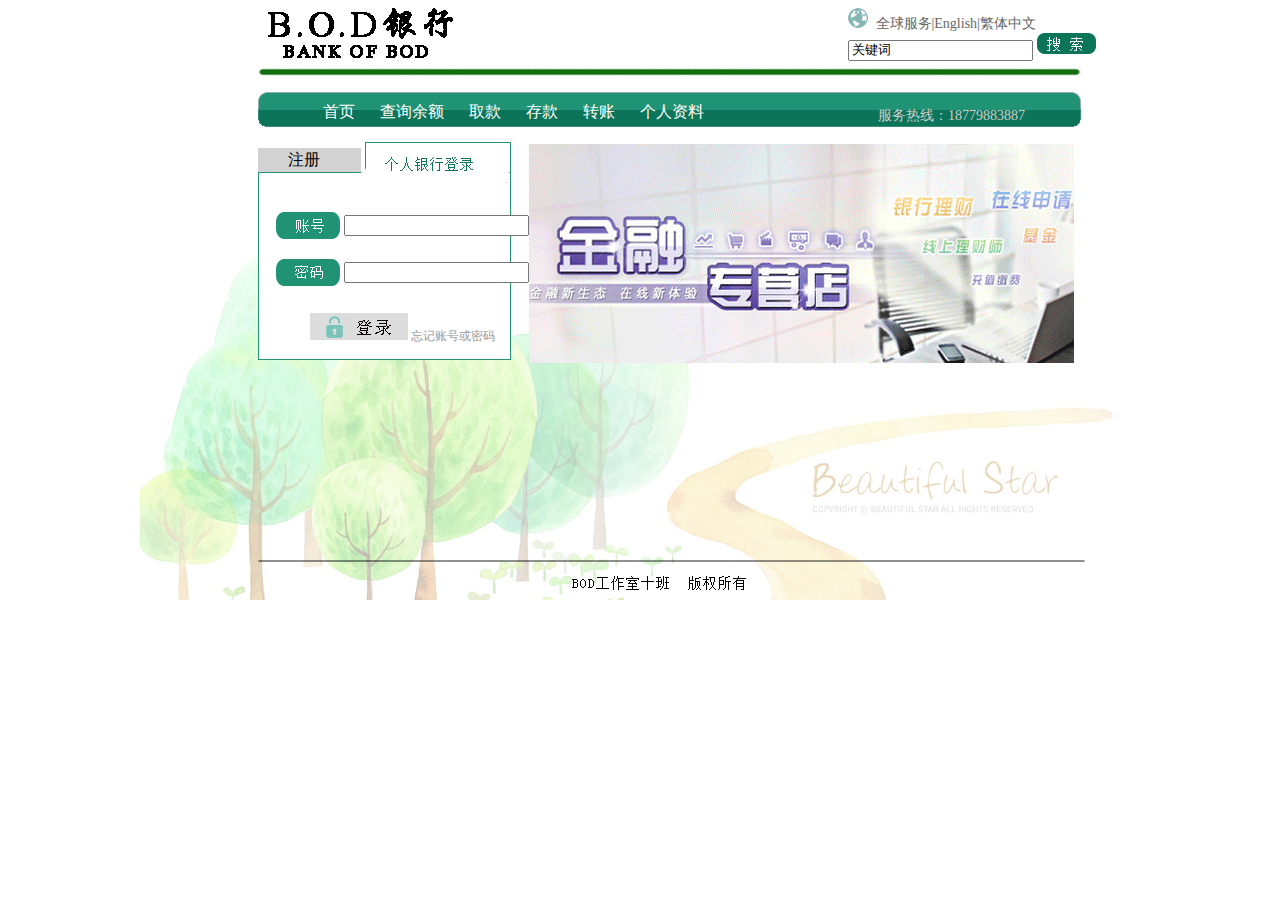
<file: bank2.0/BANK静态页面/html/index.html>
<!DOCTYPE html PUBLIC "-//W3C//DTD XHTML 1.0 Transitional//EN" "http://www.w3.org/TR/xhtml1/DTD/xhtml1-transitional.dtd">
<html xmlns="http://www.w3.org/1999/xhtml">
<head>
<meta http-equiv="Content-Type" content="text/html; charset=utf-8" />
<title>B.O.D网上银行</title>

<link type="text/css" rel="stylesheet" href="../css/style_1.css" />

</head>

<body>
<div class="title">
  <!--B.O.D.银行 -->
  <div class="BOD">
  </div>
  
  <!--右上搜索 -->
  <div class="title2">
   <img src="../images/search.png" />
   <a href="">全球服务</a>|<a href="">English</a>|<a href="">繁体中文</a>
  </div>
  <div class="search">
   <form action="">
    <input name="search" type="text" value="关键词" />
    <input type="image" src="../images/search_button.png"/>
   </form>
  </div>
</div>

<div class="line1"><img src="../images/line1.png" height="8" width="823" /></div>

<!--导航条-->
<div class="nav">
  <ul>
    <li><a href="index.html">首页</a></li>
    <li><a href="balance.html">查询余额</a></li>
    <li><a href="draw.html">取款</a></li>
    <li><a href="save.html">存款</a></li>
    <li><a href="transfer.html">转账</a> </li>
    <li><a href="identify.html">个人资料</a></li>
  </ul>
  <div class="con">服务热线：18779883887</div>
</div>


<!-- 登陆框 -->
<div class="content">
  <div class="login">
    <div class="regist"><a href="register.html">注册</a></div>
    <!--未登录-->
    <div class="loginM">
      <form action="">
        <table>
          <tr>
            <td><img src="../images/username.png" /></td>
            <td><input type="text" name="username" /></td>
          </tr>
          
          <tr height="60">
            <td><img src="../images/password.png" /></td>
            <td><input type="text" name="password" /></td>
          </tr>
          
          <tr height="50"> 
            <td colspan="2" align="center"><input type="image" src="../images/loginM.png" />
            忘记账号或密码</td>
          </tr>
        </table>
      </form>
    </div>
    <!--未登录结束-->
    <!--已登录-->
    <!--<div class="logined">
    <span><a href="">Jack</a></span>,<br /><br />欢迎您使用B.O.D网上银行
    </div> -->
    <!--已登录结束-->
  </div>
  
  <!-- 主要内容 -->
  <div class="main1"><img src="../images/banner.gif" height="223" width="548" /></div>
</div>

<div class="bottom"><img src="../images/bottom.png" height="30" width="827" /></div>
</body>
</html>
</file>
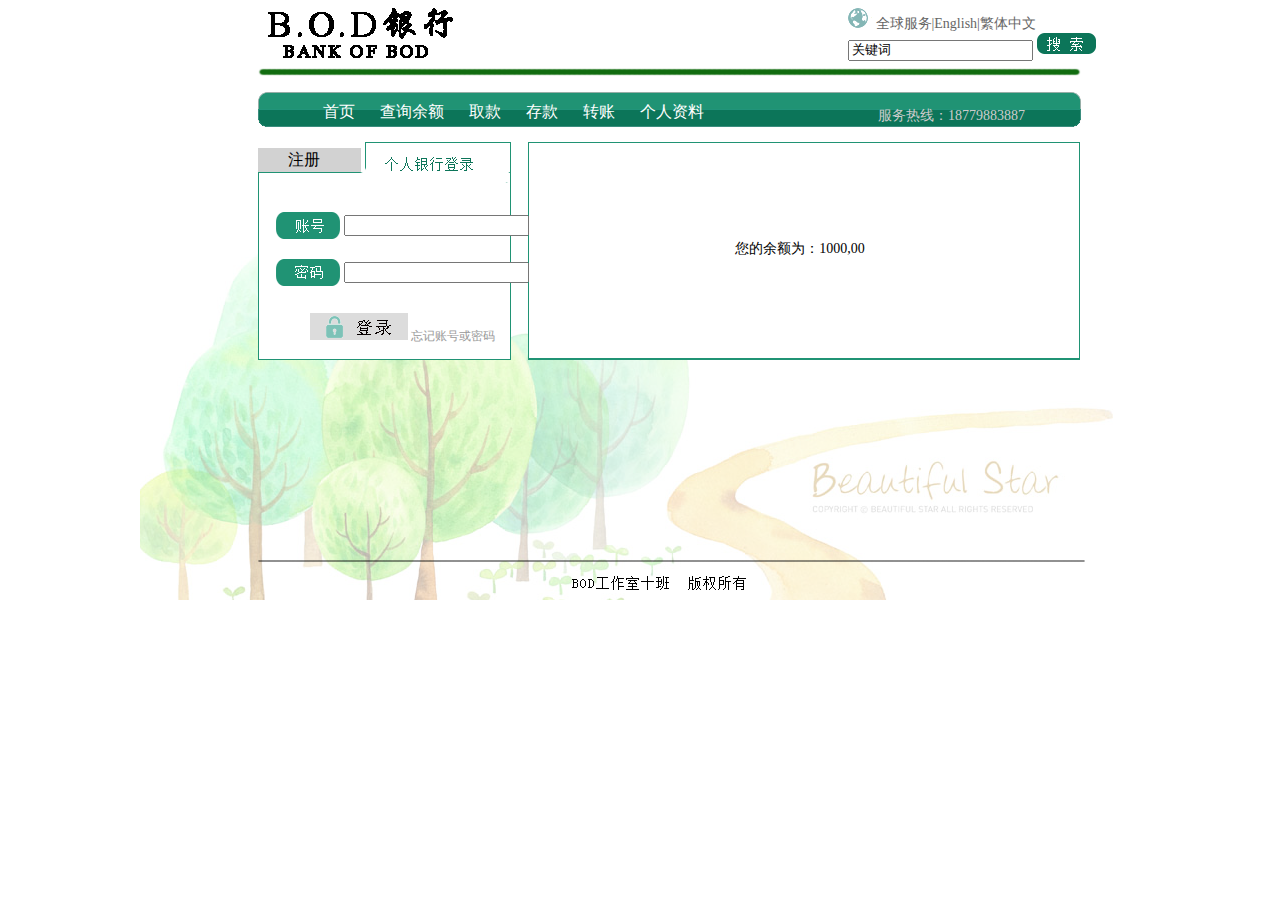
<file: bank2.0/BANK静态页面/html/balance.html>
<!DOCTYPE html PUBLIC "-//W3C//DTD XHTML 1.0 Transitional//EN" "http://www.w3.org/TR/xhtml1/DTD/xhtml1-transitional.dtd">
<html xmlns="http://www.w3.org/1999/xhtml">
<head>
<meta http-equiv="Content-Type" content="text/html; charset=utf-8" />
<title>B.O.D网上银行</title>

<link type="text/css" rel="stylesheet" href="../css/style_1.css" />

</head>

<body>
<div class="title">
  <!--B.O.D.银行 -->
  <div class="BOD">
  </div>
  
  <!--右上搜索 -->
  <div class="title2">
   <img src="../images/search.png" />
   <a href="">全球服务</a>|<a href="">English</a>|<a href="">繁体中文</a>
  </div>
  <div class="search">
   <form action="">
    <input name="search" type="text" value="关键词" />
    <input type="image" src="../images/search_button.png"/>
   </form>
  </div>
</div>

<div class="line1"><img src="../images/line1.png" height="8" width="823" /></div>

<!--导航条-->
<div class="nav">
  <ul>
    <li><a href="index.html">首页</a></li>
    <li><a href="balance.html">查询余额</a></li>
    <li><a href="draw.html">取款</a></li>
    <li><a href="save.html">存款</a></li>
    <li><a href="transfer.html">转账</a> </li>
    <li><a href="identify.html">个人资料</a></li>
  </ul>
  <div class="con">服务热线：18779883887</div>
</div>


<!-- 登陆框 -->
<div class="content">
  <div class="login">
    <div class="regist"><a href="register.html">注册</a></div>
    <!--未登录-->
    <div class="loginM">
      <form action="">
        <table>
          <tr>
            <td><img src="../images/username.png" /></td>
            <td><input type="text" name="username" /></td>
          </tr>
          
          <tr height="60">
            <td><img src="../images/password.png" /></td>
            <td><input type="text" name="password" /></td>
          </tr>
          
          <tr height="50"> 
            <td colspan="2" align="center"><input type="image" src="../images/loginM.png" />
            忘记账号或密码</td>
          </tr>
        </table>
      </form>
    </div>
    <!--未登录结束-->
    <!--已登录-->
    <!--<div class="logined">
    <span><a href="">Jack</a></span>,<br /><br />欢迎您使用B.O.D网上银行
    </div> -->
    <!--已登录结束-->
  </div>
  
  <!-- 主要内容 -->
  <div class="main2">
    <div id="m1">
     您的余额为：<span>1000,00</span>
     </div>
  </div>
</div>

<div class="bottom"><img src="../images/bottom.png" height="30" width="827" /></div>
</body>
</html>
</file>
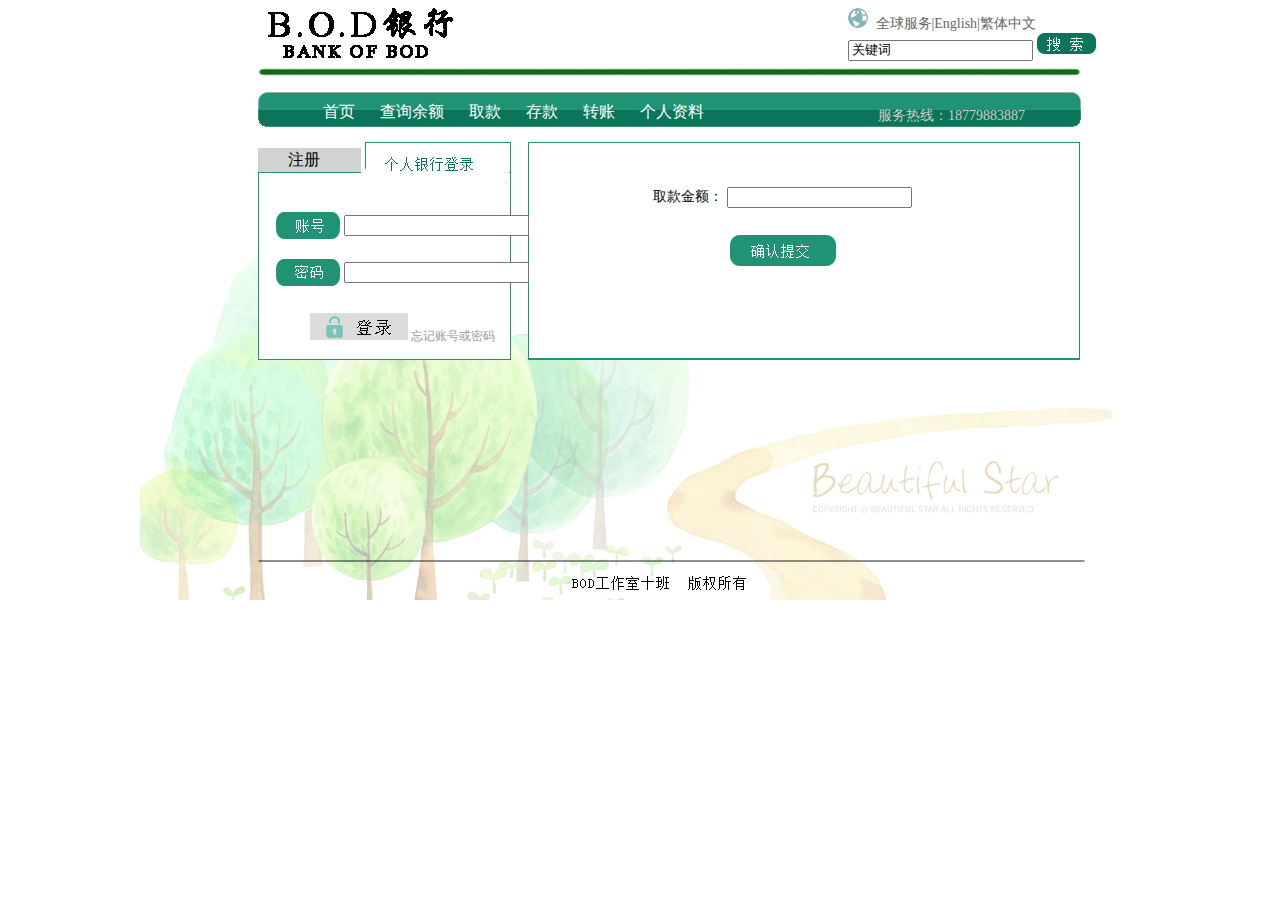
<file: bank2.0/BANK静态页面/html/draw.html>
<!DOCTYPE html PUBLIC "-//W3C//DTD XHTML 1.0 Transitional//EN" "http://www.w3.org/TR/xhtml1/DTD/xhtml1-transitional.dtd">
<html xmlns="http://www.w3.org/1999/xhtml">
<head>
<meta http-equiv="Content-Type" content="text/html; charset=utf-8" />
<title>B.O.D网上银行</title>

<link type="text/css" rel="stylesheet" href="../css/style_1.css" />

</head>

<body>
<div class="title">
  <!--B.O.D.银行 -->
  <div class="BOD">
  </div>
  
  <!--右上搜索 -->
  <div class="title2">
   <img src="../images/search.png" />
   <a href="">全球服务</a>|<a href="">English</a>|<a href="">繁体中文</a>
  </div>
  <div class="search">
   <form action="">
    <input name="search" type="text" value="关键词" />
    <input type="image" src="../images/search_button.png"/>
   </form>
  </div>
</div>

<div class="line1"><img src="../images/line1.png" height="8" width="823" /></div>

<!--导航条-->
<div class="nav">
  <ul>
    <li><a href="index.html">首页</a></li>
    <li><a href="balance.html">查询余额</a></li>
    <li><a href="draw.html">取款</a></li>
    <li><a href="save.html">存款</a></li>
    <li><a href="transfer.html">转账</a> </li>
    <li><a href="identify.html">个人资料</a></li>
  </ul>
  <div class="con">服务热线：18779883887</div>
</div>


<!-- 登陆框 -->
<div class="content">
  <div class="login">
    <div class="regist"><a href="register.html">注册</a></div>
    <!--未登录-->
    <div class="loginM">
      <form action="">
        <table>
          <tr>
            <td><img src="../images/username.png" /></td>
            <td><input type="text" name="username" /></td>
          </tr>
          
          <tr height="60">
            <td><img src="../images/password.png" /></td>
            <td><input type="text" name="password" /></td>
          </tr>
          
          <tr height="50"> 
            <td colspan="2" align="center"><input type="image" src="../images/loginM.png" />
            忘记账号或密码</td>
          </tr>
        </table>
      </form>
    </div>
    <!--未登录结束-->
    <!--已登录-->
    <!--<div class="logined">
    <span><a href="">Jack</a></span>,<br /><br />欢迎您使用B.O.D网上银行
    </div> -->
    <!--已登录结束-->
  </div>
  
  <!-- 主要内容 -->
  <div class="main2">
     <div id="m">
     <form action="">
     <table>
       <tr height="30">
         <td align="right"width="70" >取款金额：</td>
         <td align="left" width="150"><input type="text" name="" /></td>
       </tr>
       <tr>
         <td colspan="2" align="center" height="70"><input type="image" src="../images/sure.png"/></td>
       </tr>
     </table>
     </form>
     </div>
  </div>
 </div>

<div class="bottom"><img src="../images/bottom.png" height="30" width="827" /></div>
</body>
</html>
</file>
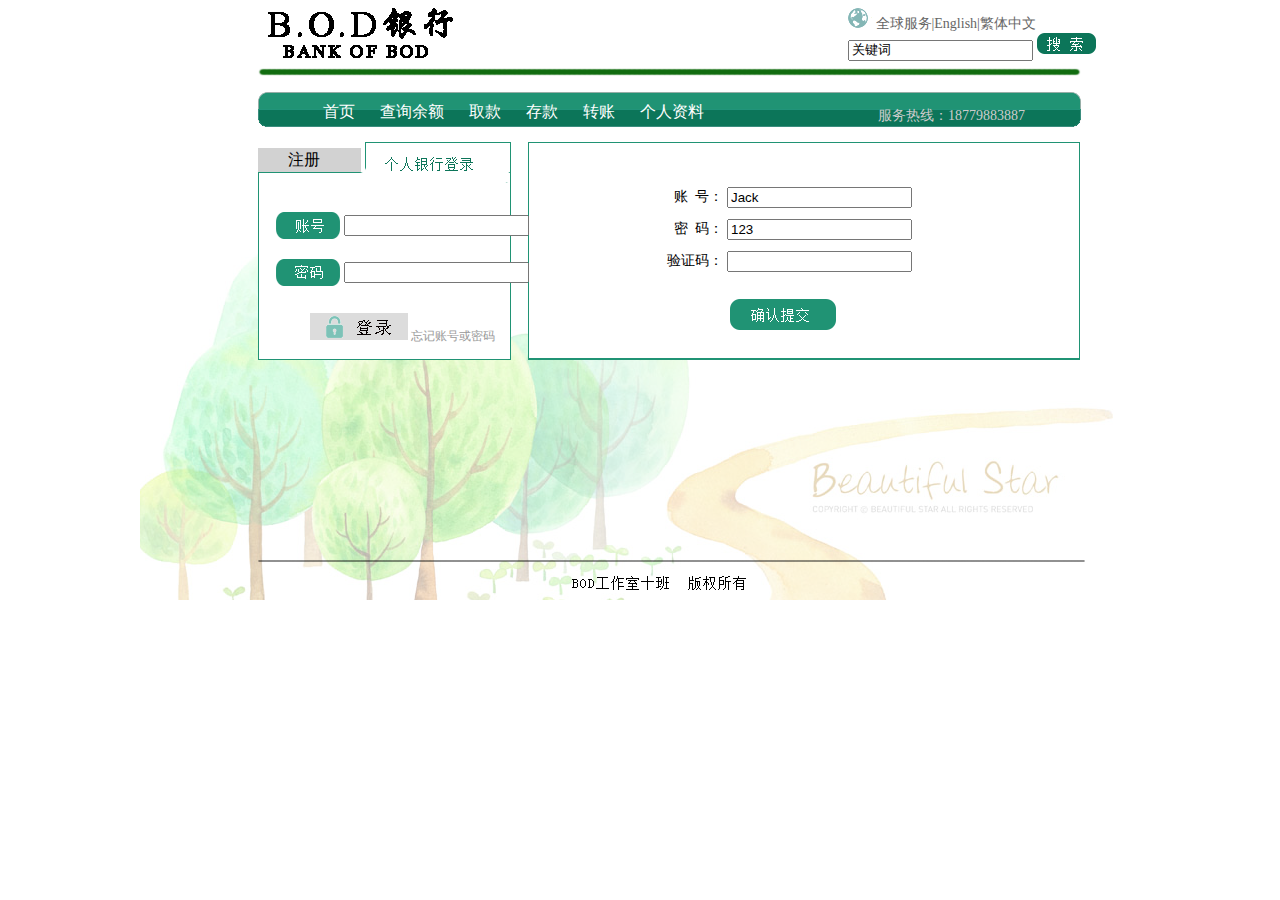
<file: bank2.0/BANK静态页面/html/identify.html>
<!DOCTYPE html PUBLIC "-//W3C//DTD XHTML 1.0 Transitional//EN" "http://www.w3.org/TR/xhtml1/DTD/xhtml1-transitional.dtd">
<html xmlns="http://www.w3.org/1999/xhtml">
<head>
<meta http-equiv="Content-Type" content="text/html; charset=utf-8" />
<title>B.O.D网上银行</title>

<link type="text/css" rel="stylesheet" href="../css/style_1.css" />

</head>

<body>
<div class="title">
  <!--B.O.D.银行 -->
  <div class="BOD">
  </div>
  
  <!--右上搜索 -->
  <div class="title2">
   <img src="../images/search.png" />
   <a href="">全球服务</a>|<a href="">English</a>|<a href="">繁体中文</a>
  </div>
  <div class="search">
   <form action="">
    <input name="search" type="text" value="关键词" />
    <input type="image" src="../images/search_button.png"/>
   </form>
  </div>
</div>

<div class="line1"><img src="../images/line1.png" height="8" width="823" /></div>

<!--导航条-->
<div class="nav">
  <ul>
    <li><a href="index.html">首页</a></li>
    <li><a href="balance.html">查询余额</a></li>
    <li><a href="draw.html">取款</a></li>
    <li><a href="save.html">存款</a></li>
    <li><a href="transfer.html">转账</a> </li>
    <li><a href="identify.html">个人资料</a></li>
  </ul>
  <div class="con">服务热线：18779883887</div>
</div>


<!-- 登陆框 -->
<div class="content">
  <div class="login">
    <div class="regist"><a href="register.html">注册</a></div>
    <!--未登录-->
    <div class="loginM">
      <form action="">
        <table>
          <tr>
            <td><img src="../images/username.png" /></td>
            <td><input type="text" name="username" /></td>
          </tr>
          
          <tr height="60">
            <td><img src="../images/password.png" /></td>
            <td><input type="text" name="password" /></td>
          </tr>
          
          <tr height="50"> 
            <td colspan="2" align="center"><input type="image" src="../images/loginM.png" />
            忘记账号或密码</td>
          </tr>
        </table>
      </form>
    </div>
    <!--未登录结束-->
    <!--已登录-->
    <!--<div class="logined">
    <span><a href="">Jack</a></span>,<br /><br />欢迎您使用B.O.D网上银行
    </div> -->
    <!--已登录结束-->
  </div>
  
  <!-- 主要内容 -->
  <div class="main2">
     <div id="m">
     <form action="">
     <table>
       <tr height="30">
         <td align="right"width="70" >账&nbsp;&nbsp;号：</td>
         <td align="left" width="150"><input type="text" name="username" value="Jack" /></td>
       </tr>
       <tr height="30">
         <td align="right"width="70" >密&nbsp;&nbsp;码：</td>
         <td align="left" width="150"><input type="text" name="password" value="123" /></td>
       </tr>
       <tr height="30">
         <td align="right"width="70" >验证码：</td>
         <td align="left" width="150"><input type="text" name="" /></td>
       </tr>
       <tr>
         <td colspan="2" align="center" height="70"><input type="image" src="../images/sure.png"/></td>
       </tr>
     </table>
     </form>
     </div>
  </div>
</div>

<div class="bottom"><img src="../images/bottom.png" height="30" width="827" /></div>
</body>
</html>
</file>
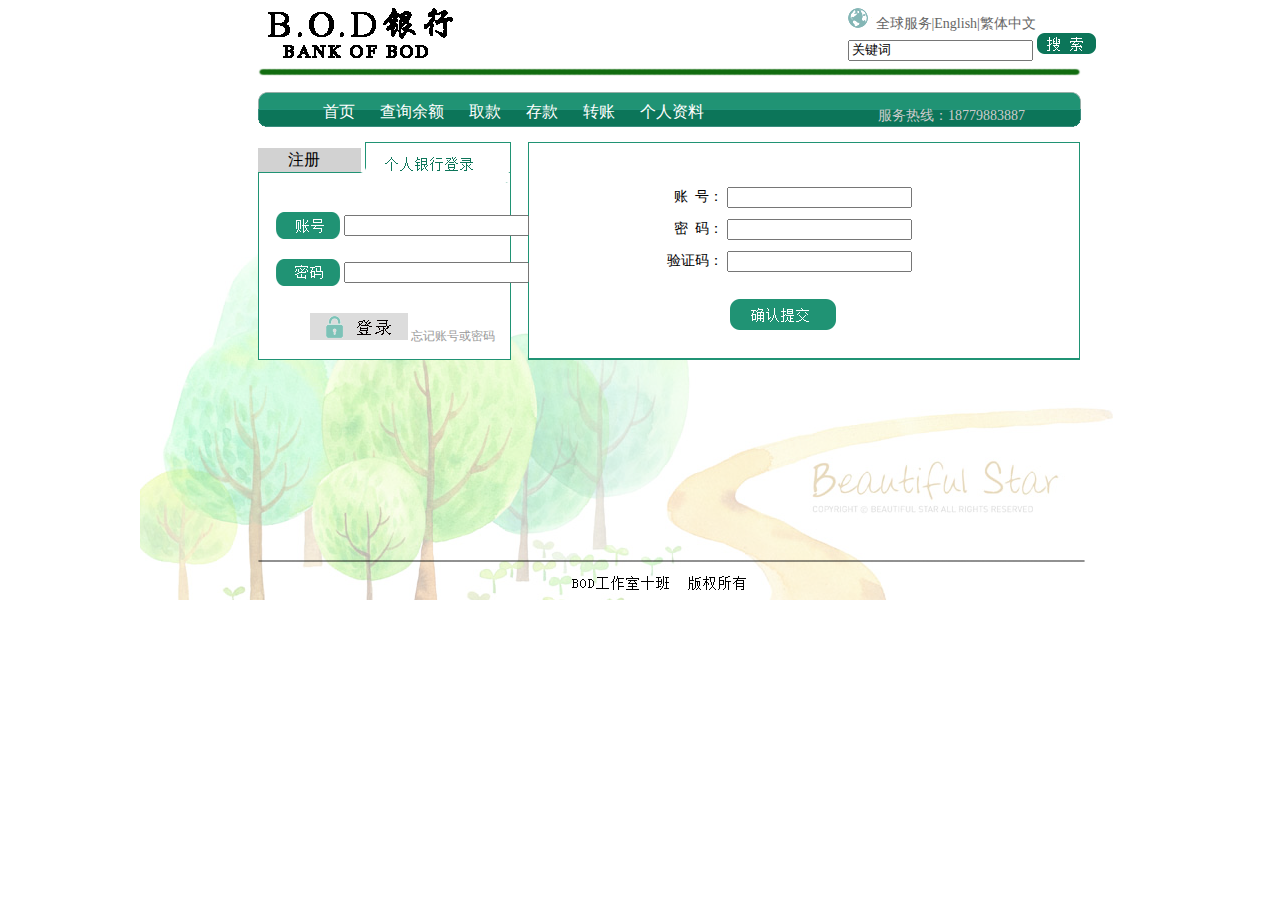
<file: bank2.0/BANK静态页面/html/register.html>
<!DOCTYPE html PUBLIC "-//W3C//DTD XHTML 1.0 Transitional//EN" "http://www.w3.org/TR/xhtml1/DTD/xhtml1-transitional.dtd">
<html xmlns="http://www.w3.org/1999/xhtml">
<head>
<meta http-equiv="Content-Type" content="text/html; charset=utf-8" />
<title>B.O.D网上银行</title>

<link type="text/css" rel="stylesheet" href="../css/style_1.css" />

</head>

<body>
<div class="title">
  <!--B.O.D.银行 -->
  <div class="BOD">
  </div>
  
  <!--右上搜索 -->
  <div class="title2">
   <img src="../images/search.png" />
   <a href="">全球服务</a>|<a href="">English</a>|<a href="">繁体中文</a>
  </div>
  <div class="search">
   <form action="">
    <input name="search" type="text" value="关键词" />
    <input type="image" src="../images/search_button.png"/>
   </form>
  </div>
</div>

<div class="line1"><img src="../images/line1.png" height="8" width="823" /></div>

<!--导航条-->
<div class="nav">
  <ul>
    <li><a href="index.html">首页</a></li>
    <li><a href="balance.html">查询余额</a></li>
    <li><a href="draw.html">取款</a></li>
    <li><a href="save.html">存款</a></li>
    <li><a href="transfer.html">转账</a> </li>
    <li><a href="identify.html">个人资料</a></li>
  </ul>
  <div class="con">服务热线：18779883887</div>
</div>


<!-- 登陆框 -->
<div class="content">
  <div class="login">
    <div class="regist"><a href="register.html">注册</a></div>
    <!--未登录-->
    <div class="loginM">
      <form action="">
        <table>
          <tr>
            <td><img src="../images/username.png" /></td>
            <td><input type="text" name="username" /></td>
          </tr>
          
          <tr height="60">
            <td><img src="../images/password.png" /></td>
            <td><input type="text" name="password" /></td>
          </tr>
          
          <tr height="50"> 
            <td colspan="2" align="center"><input type="image" src="../images/loginM.png" />
            忘记账号或密码</td>
          </tr>
        </table>
      </form>
    </div>
    <!--未登录结束-->
    <!--已登录-->
    <!--<div class="logined">
    <span><a href="">Jack</a></span>,<br /><br />欢迎您使用B.O.D网上银行
    </div> -->
    <!--已登录结束-->
  </div>
  
  <!-- 主要内容 -->
  <div class="main2">
     <div id="m">
     <form action="">
     <table>
       <tr height="30">
         <td align="right"width="70" >账&nbsp;&nbsp;号：</td>
         <td align="left" width="150"><input type="text" name="" /></td>
       </tr>
       <tr height="30">
         <td align="right"width="70" >密&nbsp;&nbsp;码：</td>
         <td align="left" width="150"><input type="text" name="" /></td>
       </tr>
       <tr height="30">
         <td align="right"width="70" >验证码：</td>
         <td align="left" width="150"><input type="text" name="" /></td>
       </tr>
       <tr>
         <td colspan="2" align="center" height="70"><input type="image" src="../images/sure.png"/></td>
       </tr>
     </table>
     </form>
     </div>
  </div>
</div>

<div class="bottom">
<img src="../images/bottom.png" height="30" width="827" />
</div>
</body>
</html>
</file>
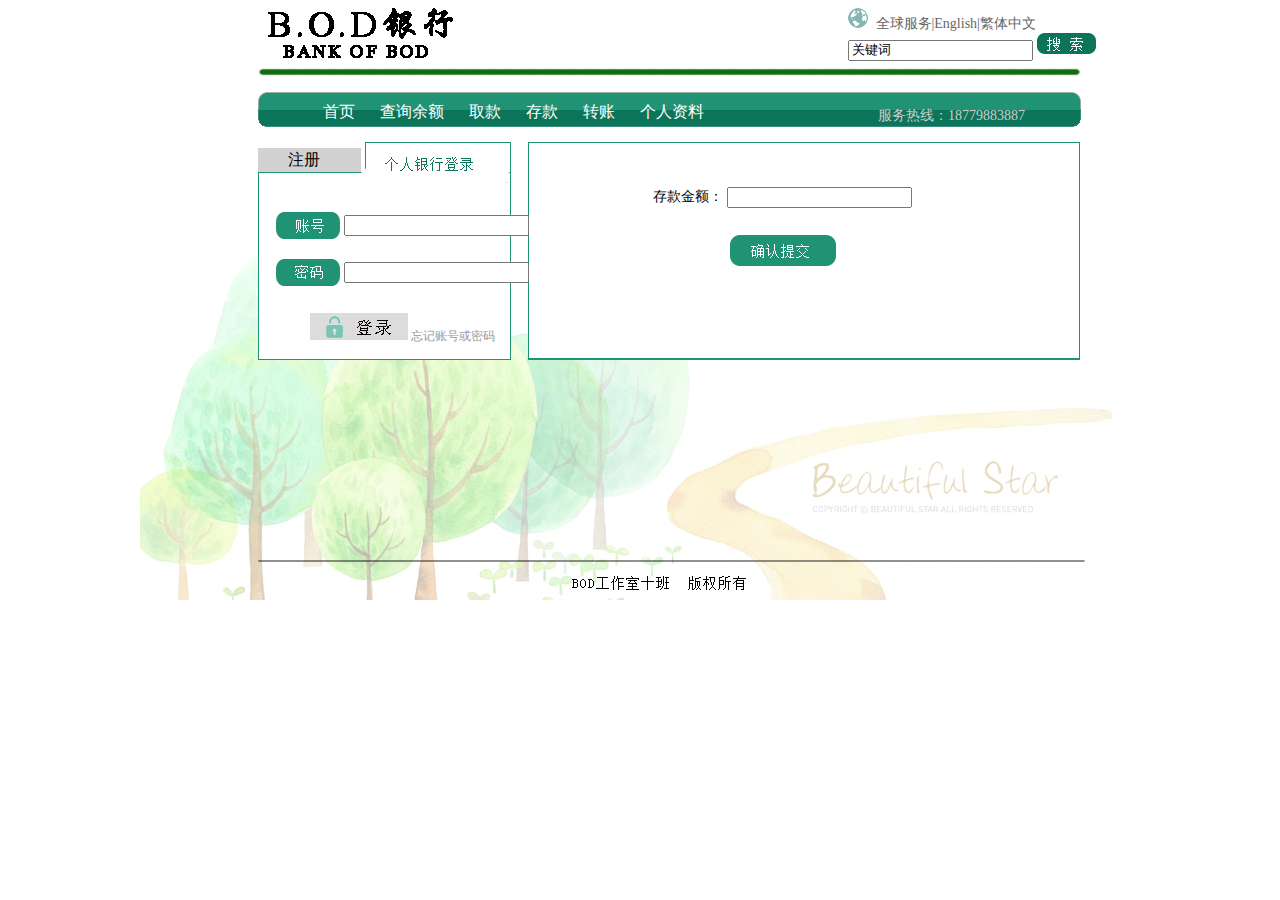
<file: bank2.0/BANK静态页面/html/save.html>
<!DOCTYPE html PUBLIC "-//W3C//DTD XHTML 1.0 Transitional//EN" "http://www.w3.org/TR/xhtml1/DTD/xhtml1-transitional.dtd">
<html xmlns="http://www.w3.org/1999/xhtml">
<head>
<meta http-equiv="Content-Type" content="text/html; charset=utf-8" />
<title>B.O.D网上银行</title>

<link type="text/css" rel="stylesheet" href="../css/style_1.css" />

</head>

<body>
<div class="title">
  <!--B.O.D.银行 -->
  <div class="BOD">
  </div>
  
  <!--右上搜索 -->
  <div class="title2">
   <img src="../images/search.png" />
   <a href="">全球服务</a>|<a href="">English</a>|<a href="">繁体中文</a>
  </div>
  <div class="search">
   <form action="">
    <input name="search" type="text" value="关键词" />
    <input type="image" src="../images/search_button.png"/>
   </form>
  </div>
</div>

<div class="line1"><img src="../images/line1.png" height="8" width="823" /></div>

<!--导航条-->
<div class="nav">
  <ul>
    <li><a href="index.html">首页</a></li>
    <li><a href="balance.html">查询余额</a></li>
    <li><a href="draw.html">取款</a></li>
    <li><a href="save.html">存款</a></li>
    <li><a href="transfer.html">转账</a> </li>
    <li><a href="identify.html">个人资料</a></li>
  </ul>
  <div class="con">服务热线：18779883887</div>
</div>


<!-- 登陆框 -->
<div class="content">
  <div class="login">
    <div class="regist"><a href="register.html">注册</a></div>
    <!--未登录-->
    <div class="loginM">
      <form action="">
        <table>
          <tr>
            <td><img src="../images/username.png" /></td>
            <td><input type="text" name="username" /></td>
          </tr>
          
          <tr height="60">
            <td><img src="../images/password.png" /></td>
            <td><input type="text" name="password" /></td>
          </tr>
          
          <tr height="50"> 
            <td colspan="2" align="center"><input type="image" src="../images/loginM.png" />
            忘记账号或密码</td>
          </tr>
        </table>
      </form>
    </div>
    <!--未登录结束-->
    <!--已登录-->
    <!--<div class="logined">
    <span><a href="">Jack</a></span>,<br /><br />欢迎您使用B.O.D网上银行
    </div> -->
    <!--已登录结束-->
  </div>
  
  <!-- 主要内容 -->
  <div class="main2">
     <div id="m">
     <form action="">
     <table>
       <tr height="30">
         <td align="right"width="70" >存款金额：</td>
         <td align="left" width="150"><input type="text" name="" /></td>
       </tr>
       <tr>
         <td colspan="2" align="center" height="70"><input type="image" src="../images/sure.png"/></td>
       </tr>
     </table>
     </form>
     </div>
  </div>
</div>

<div class="bottom"><img src="../images/bottom.png" height="30" width="827" /></div>
</body>
</html>
</file>
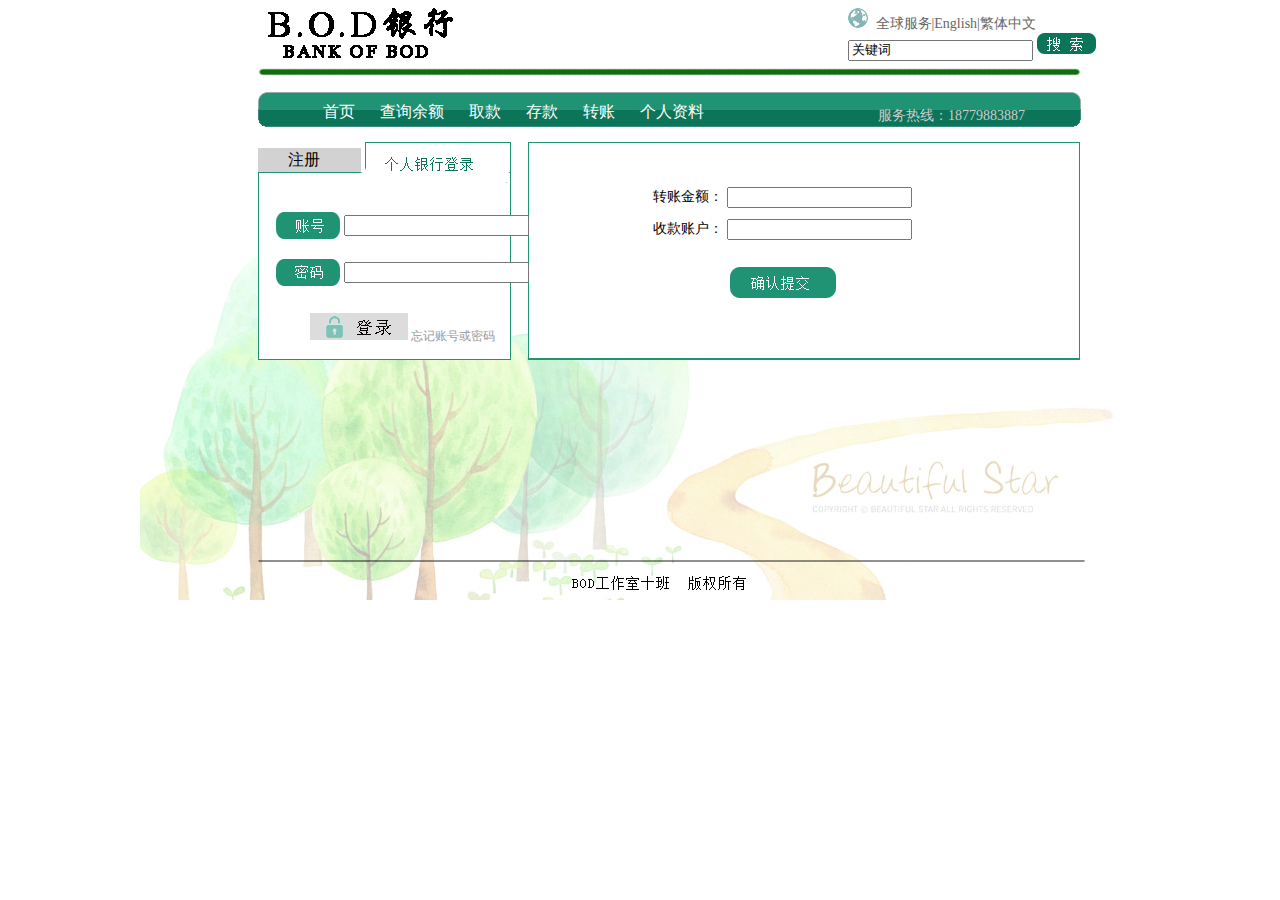
<file: bank2.0/BANK静态页面/html/transfer.html>
<!DOCTYPE html PUBLIC "-//W3C//DTD XHTML 1.0 Transitional//EN" "http://www.w3.org/TR/xhtml1/DTD/xhtml1-transitional.dtd">
<html xmlns="http://www.w3.org/1999/xhtml">
<head>
<meta http-equiv="Content-Type" content="text/html; charset=utf-8" />
<title>B.O.D网上银行</title>

<link type="text/css" rel="stylesheet" href="../css/style_1.css" />

</head>

<body>
<div class="title">
  <!--B.O.D.银行 -->
  <div class="BOD">
  </div>
  
  <!--右上搜索 -->
  <div class="title2">
   <img src="../images/search.png" />
   <a href="">全球服务</a>|<a href="">English</a>|<a href="">繁体中文</a>
  </div>
  <div class="search">
   <form action="">
    <input name="search" type="text" value="关键词" />
    <input type="image" src="../images/search_button.png"/>
   </form>
  </div>
</div>

<div class="line1"><img src="../images/line1.png" height="8" width="823" /></div>

<!--导航条-->
<div class="nav">
  <ul>
    <li><a href="index.html">首页</a></li>
    <li><a href="balance.html">查询余额</a></li>
    <li><a href="draw.html">取款</a></li>
    <li><a href="save.html">存款</a></li>
    <li><a href="transfer.html">转账</a> </li>
    <li><a href="identify.html">个人资料</a></li>
  </ul>
  <div class="con">服务热线：18779883887</div>
</div>


<!-- 登陆框 -->
<div class="content">
  <div class="login">
    <div class="regist"><a href="register.html">注册</a></div>
    <!--未登录-->
    <div class="loginM">
      <form action="">
        <table>
          <tr>
            <td><img src="../images/username.png" /></td>
            <td><input type="text" name="username" /></td>
          </tr>
          
          <tr height="60">
            <td><img src="../images/password.png" /></td>
            <td><input type="text" name="password" /></td>
          </tr>
          
          <tr height="50"> 
            <td colspan="2" align="center"><input type="image" src="../images/loginM.png" />
            忘记账号或密码</td>
          </tr>
        </table>
      </form>
    </div>
    <!--未登录结束-->
    <!--已登录-->
    <!--<div class="logined">
    <span><a href="">Jack</a></span>,<br /><br />欢迎您使用B.O.D网上银行
    </div> -->
    <!--已登录结束-->
  </div>
  
  <!-- 主要内容 -->
  <div class="main2">
     <div id="m">
     <form action="">
     <table>
       <tr height="30">
         <td align="right"width="70" >转账金额：</td>
         <td align="left" width="150"><input type="text" name="" /></td>
       </tr>
       <tr height="30">
         <td align="right"width="70" >收款账户：</td>
         <td align="left" width="150"><input type="text" name="" /></td>
       </tr>
       <tr>
         <td colspan="2" align="center" height="70"><input type="image" src="../images/sure.png"/></td>
       </tr>
     </table>
     </form>
     </div>
  </div>
</div>

<div class="bottom"><img src="../images/bottom.png" height="30" width="827" /></div>
</body>
</html>
</file>
<file: bank2.0/BANK静态页面/css/style_1.css>
@charset "utf-8";
/* CSS Document */
body {
	background:url(../images/bgImage.png);
	background-repeat:no-repeat;
	background-position:top center;
}
.title {
	height:60px;
	margin-left:100px;
}

/*左上 */
.BOD {
	height:50px;
	width:185px;
	margin-left:160px;
	background-image:url(../images/logo.png);
	float:left;
}

/* 右上 */
.title2 {
	height:50px;
	margin-left:740px;
	float:inherit;
	font-size:14px;
	color:#666;
}

.title2 a:link{
	color:#666;
	text-decoration:none;
}

.title2 a:visited{
	color:#666;
	text-decoration:none;
}

/* 搜索 */
.search {
	margin-top:-25px;
	margin-left:740px;
}
.line1 {
	height:8px;
	width:823px;
	margin-left:250px;
}

/* 导航 */
.nav {
	height:35px;
	width:823px;
	background-image:url(../images/nav.png);
	margin-left:250px;
	margin-top:10px;
}

.nav li{
	display:inline;
	padding-left:25px;
	margin-top:10px;
	height:35px;
	line-height:20px;
	color:#FFF;
	float:left;
}
.nav a:link{
	color:#fff;
	text-decoration:none;
}

.nav a:visited{
	color:#fff;
	text-decoration:none;
}

.nav a:hover {
	color:#333;
}
.con {
	color:#CCC;
	font-size:14px;
	margin-left:620px;
	height:35px;
	line-height:48px;
}

/* 登录框 */
.content {
	margin-top:15px;
	margin-left:250px;

}

.login {
	height:218px;
	width:253px;
	background-image:url(../images/login.png);
	float:left;
}

.regist {
	padding-top:8px;
	padding-left:30px;
}

.regist a:link,a:visited {
	color:#000;
	text-decoration:none;
}
.regist a:hover {
	color:#666;
}

.loginM {
	padding-top:38px;
	padding-left:15px;
	color:#999;
	font-size:12px;
}

.logined {
	padding-top:50px;
	padding-left:35px;
}
.logined span {
	font-size:14px;
	font-weight:bold;
}
.logined span a:link,a:visited {
	color:#333;
	text-decoration:none;
}

/* 主要内容 index */
.main1 {
	/*background-image:url(../images/main.png);*/
	height:218px;
	width:552px;
	margin-left:270px;
}
/* 主要内容 */
.main2 {
	background-image:url(../images/main.png);
	height:218px;
	width:552px;
	margin-left:270px;
	text-align:center;
	font-size:14px;
}

#m {
	position:absolute;
	width:370px;
	left:650px;
	top:180px;
}

/* 余额 */
#m1 {
	position:absolute;
	width:300px;
	left:650px;
	top:240px;
	
}
.bottom {
	margin-top:200px;
	margin-left:250px;
	
}
</file>
